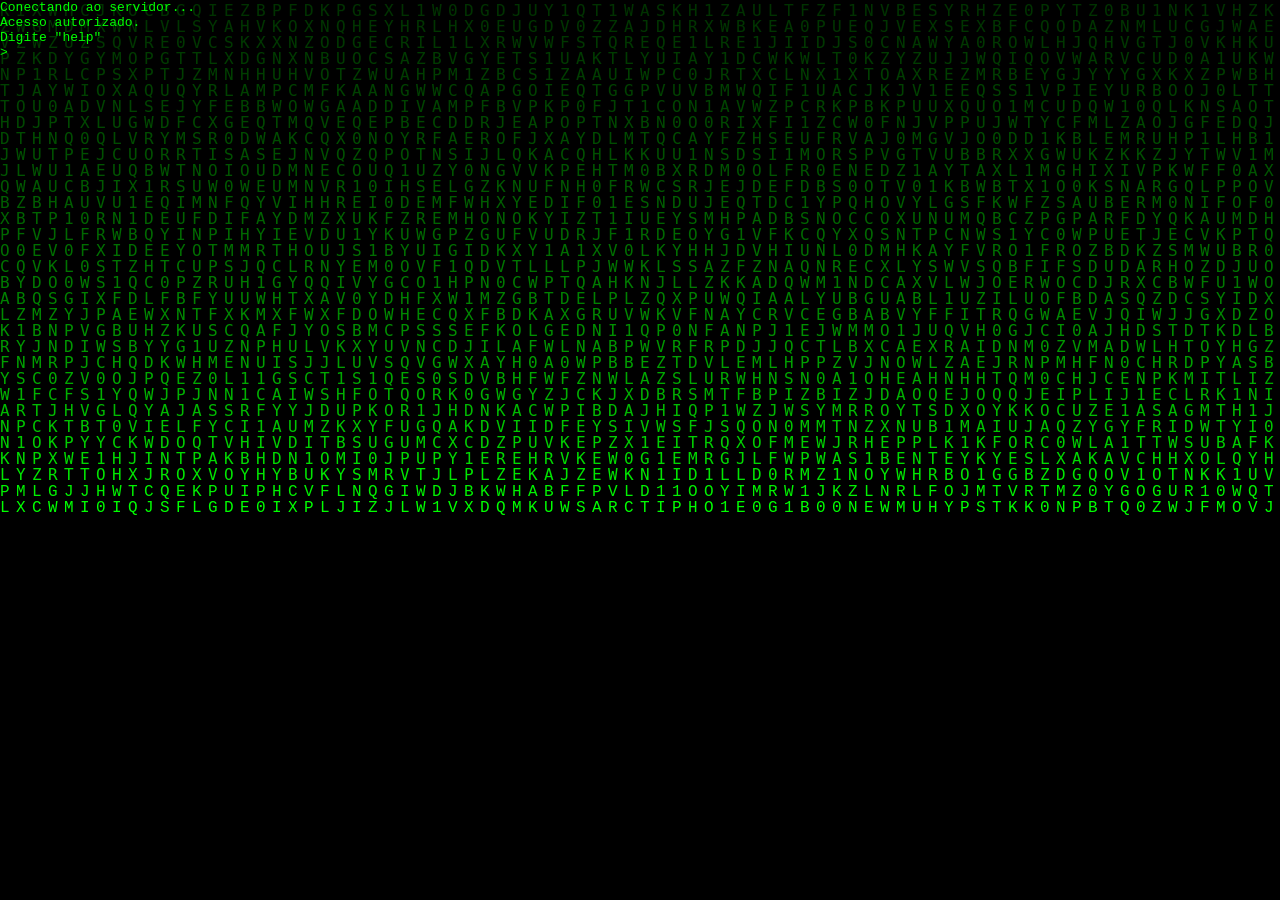
<file: index.html>
<!DOCTYPE html>
<html lang="pt-BR">

<head>
<meta charset="UTF-8">
<title>Hacker Terminal</title>
<link rel="stylesheet" href="style.css">
</head>

<body>

<canvas id="matrix"></canvas>

<div id="terminal">

<div class="line">Conectando ao servidor...</div>
<div class="line">Acesso autorizado.</div>
<div class="line">Digite "help"</div>

<div class="line">
> <input id="cmd" autofocus>
</div>

</div>

<script src="script.js"></script>

</body>
</html>
</file>
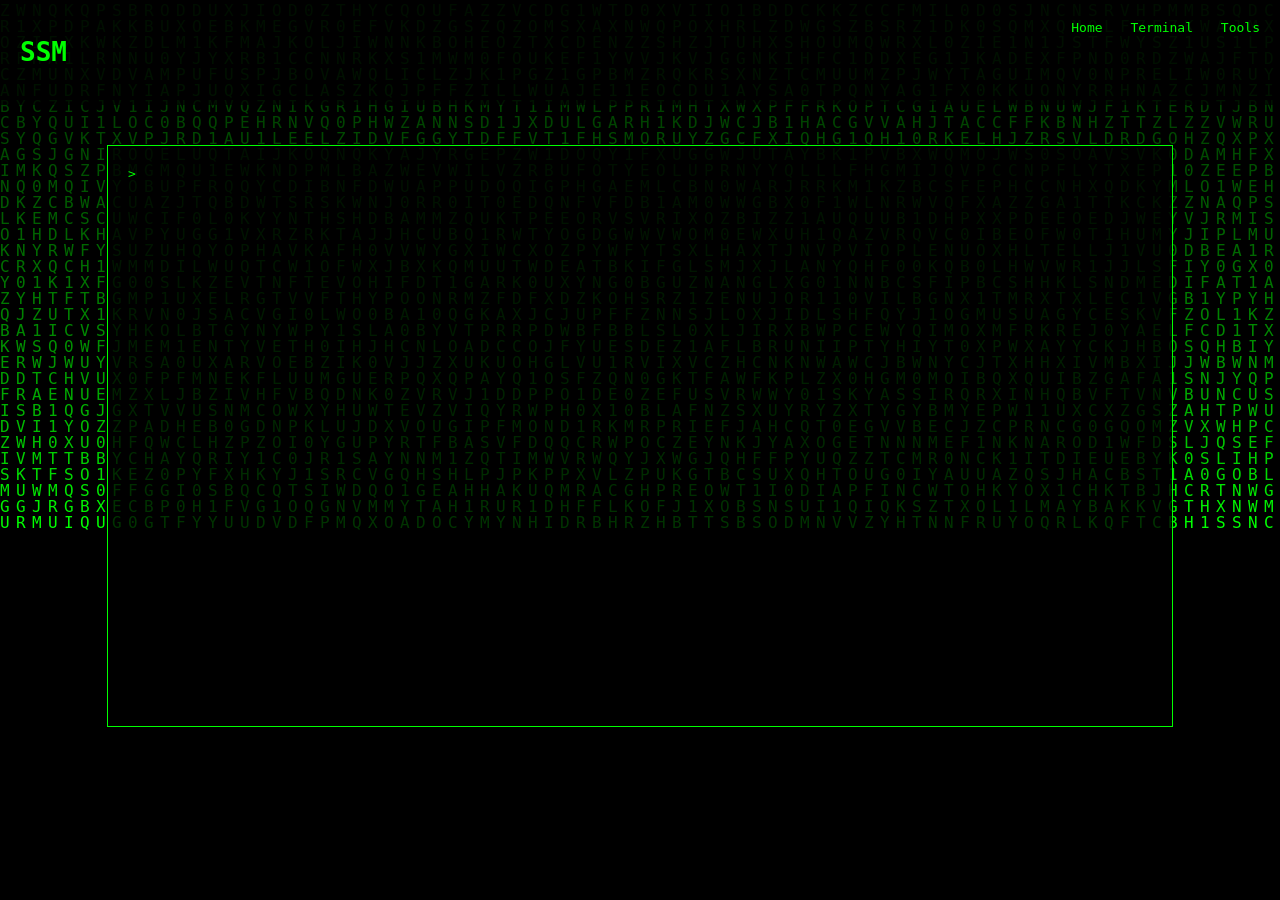
<file: terminal.html>
<!DOCTYPE html>
<html lang="pt">
<head>
<meta charset="UTF-8">
<title>SSM Terminal</title>
<link rel="stylesheet" href="style.css">
</head>
<body>

<canvas id="matrix"></canvas>

<header>
<h1>SSM</h1>
<nav>
<a href="index.html">Home</a>
<a href="terminal.html">Terminal</a>
<a href="tools.html">Tools</a>
</nav>
</header>

<div class="terminal">

<div id="output"></div>

<div class="input-line">
<span>> </span>
<input id="command" autofocus>
</div>

</div>

<script src="script.js"></script>
</body>
</html>
</file>
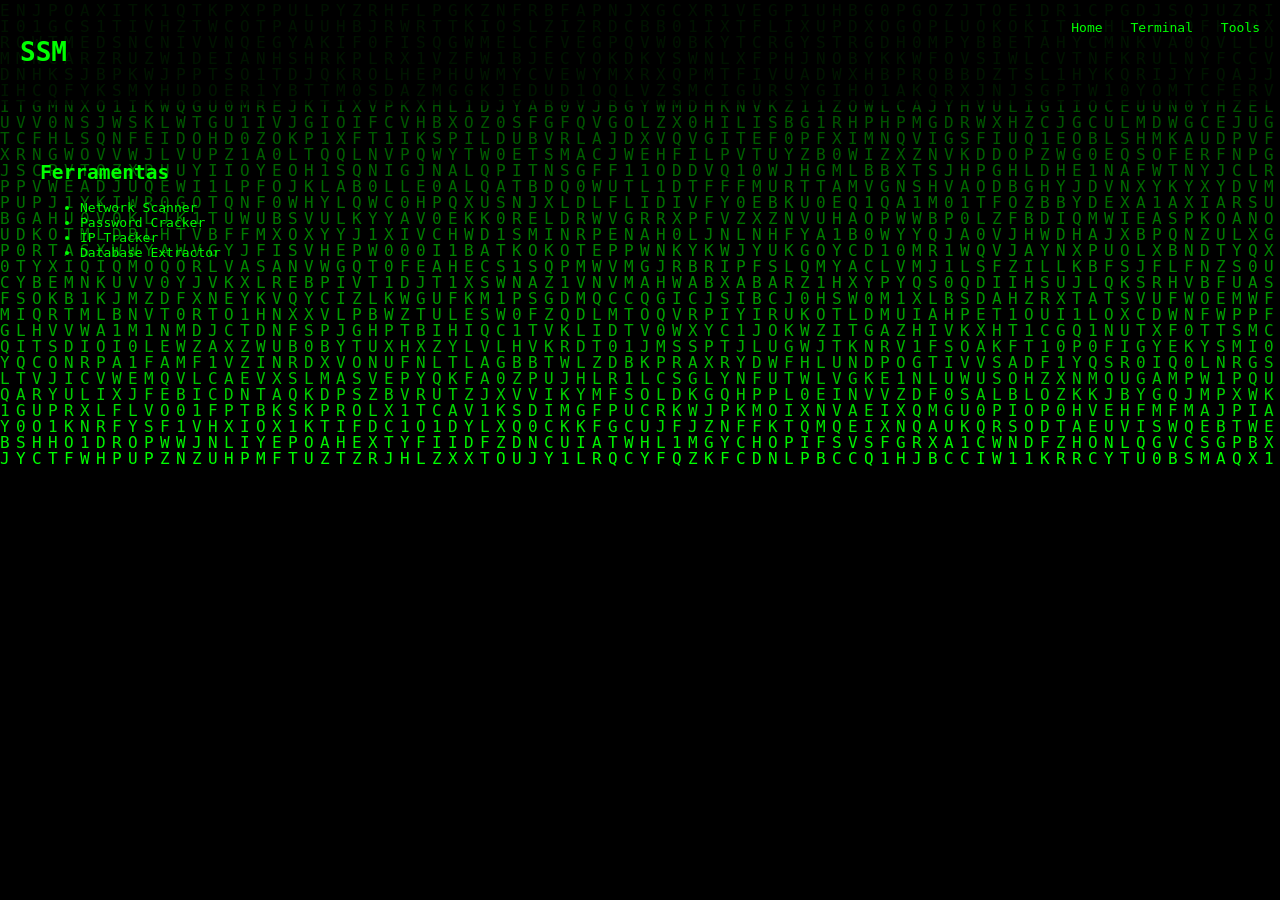
<file: tools.html>
<!DOCTYPE html>
<html lang="pt">
<head>
<meta charset="UTF-8">
<title>SSM Tools</title>
<link rel="stylesheet" href="style.css">
</head>
<body>

<canvas id="matrix"></canvas>

<header>
<h1>SSM</h1>
<nav>
<a href="index.html">Home</a>
<a href="terminal.html">Terminal</a>
<a href="tools.html">Tools</a>
</nav>
</header>

<div class="container">

<h2>Ferramentas</h2>

<ul>
<li>Network Scanner</li>
<li>Password Cracker</li>
<li>IP Tracker</li>
<li>Database Extractor</li>
</ul>

</div>

<script src="script.js"></script>
</body>
</html>
</file>
<file: style.css>
body{
margin:0;
font-family: monospace;
background:black;
color:#00ff00;
overflow:hidden;
}

canvas{
position:fixed;
top:0;
left:0;
z-index:-1;
}

header{
display:flex;
justify-content:space-between;
padding:20px;
background:rgba(0,0,0,0.7);
}

nav a{
margin-left:20px;
color:#00ff00;
text-decoration:none;
}

.container{
padding:40px;
}

.btn{
display:inline-block;
margin-top:20px;
padding:10px 20px;
border:1px solid #00ff00;
color:#00ff00;
text-decoration:none;
}

.terminal{
width:80%;
height:60vh;
margin:40px auto;
border:1px solid #00ff00;
padding:20px;
overflow:auto;
background:rgba(0,0,0,0.8);
}

.input-line{
display:flex;
}

input{
background:none;
border:none;
color:#00ff00;
outline:none;
width:100%;
font-family:monospace;
}
</file>
